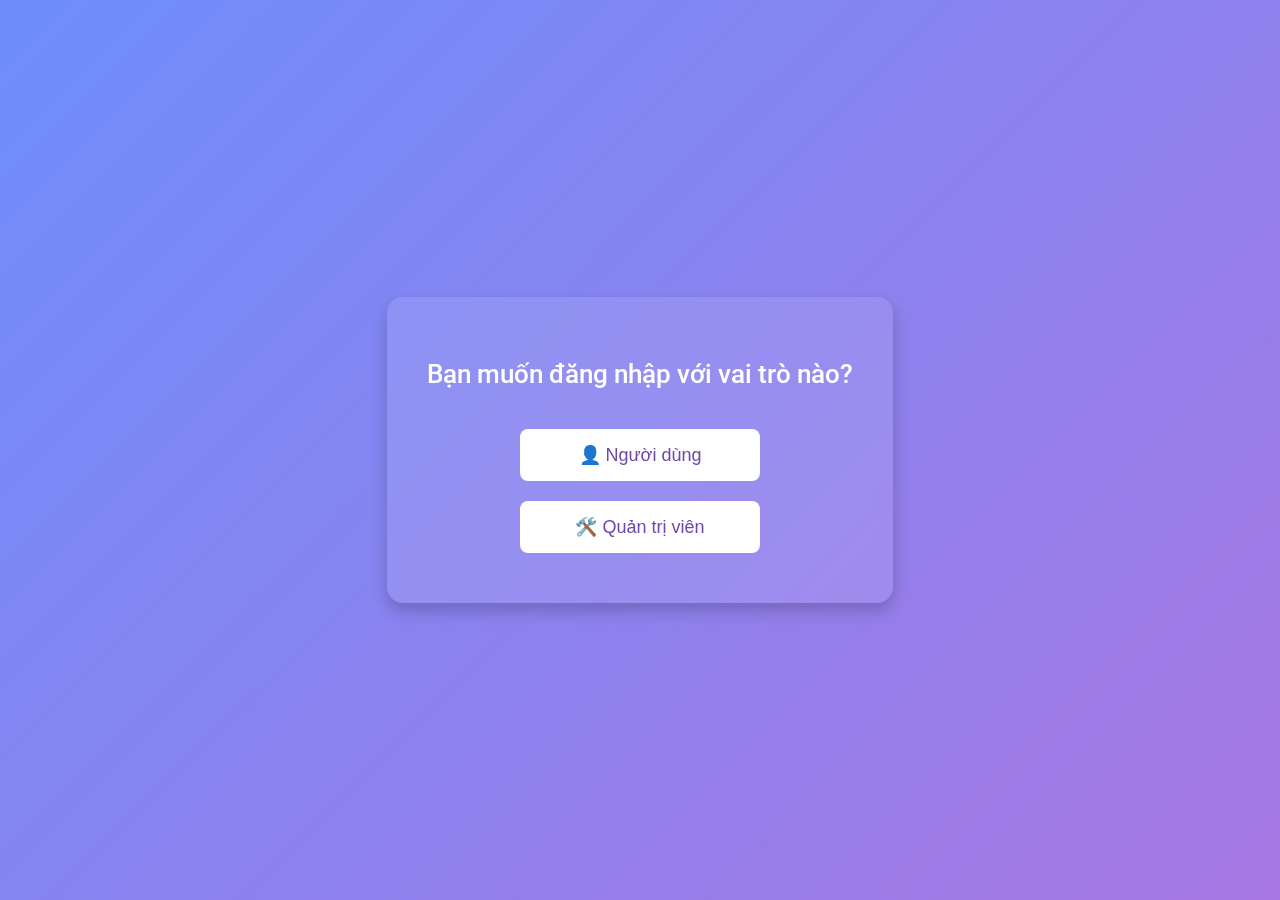
<file: index.html>
<!DOCTYPE html>
<html lang="vi">

<head>

  <meta charset="UTF-8" />
  <title>Chuyển hướng...</title>
  <script>
    window.location.href = 'login.html';
  </script>
</head>

<body>
  

</body>

</html>
</file>
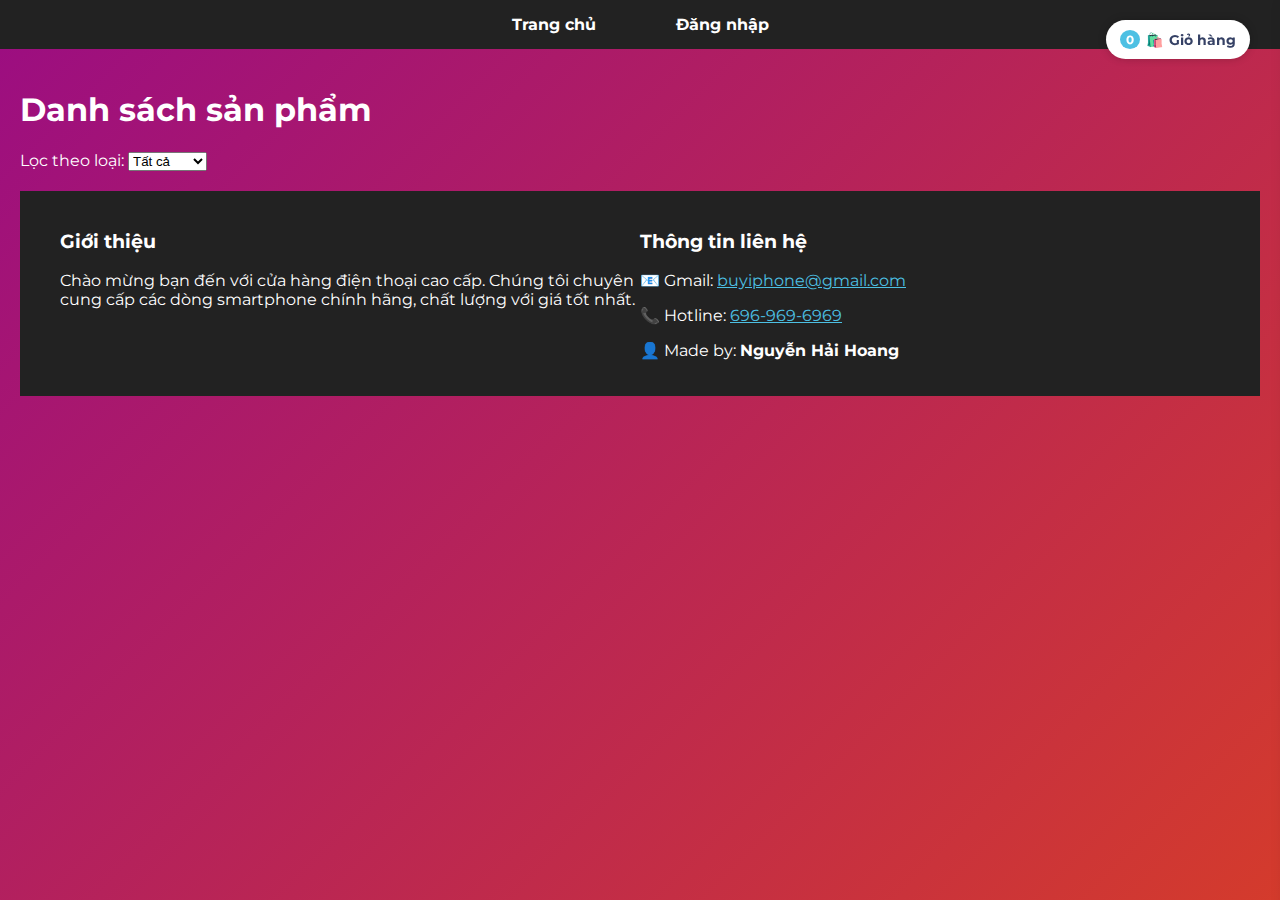
<file: home.html>
<!-- trang chủ -->
<!DOCTYPE html>
<html lang="en">

<head>
    <meta charset="UTF-8" />
    <title>Danh sách sản phẩm</title>
    <!-- giỏ hàng css  -->
    <link rel="stylesheet" href="./css/cart.css" />

    <!-- CSS -->
    <link rel="stylesheet" href="./css/style.css" />
    <!-- Google Fonts + FontAwesome -->
    <link href="https://fonts.googleapis.com/css2?family=Montserrat:wght@400;600&display=swap" rel="stylesheet">
    <link rel="stylesheet" href="https://cdnjs.cloudflare.com/ajax/libs/font-awesome/6.5.0/css/all.min.css" />
</head>

<body>
    <!-- header  -->
    <header style="background: #222; padding: 15px;">
        <nav style="display: flex; justify-content: center; gap: 40px;">
            <a href="home.html" style="color: white; text-decoration: none; font-weight: bold;">Trang chủ</a>
            <!-- <a href="admin.html" style="color: white; text-decoration: none; font-weight: bold;">Sản phẩm</a> -->
            <a href="index.html" style="color: white; text-decoration: none; font-weight: bold;">Đăng nhập</a>
        </nav>
    </header>

    <div class="page">
        <h1>Danh sách sản phẩm</h1>

        <!-- giỏ hàng  -->
        <!-- Nút mở giỏ hàng -->
        <nav id="main-nav">
            <a class="cart-button" href="#">
                <span class="bag-count" id="cart-count">0</span>
                <span class="bag-icon">🛍️</span>
                <span class="bag-label">Giỏ hàng</span>
            </a>
        </nav>

        <!-- Giỏ hàng slide-in -->
        <aside id="sidebar-cart">
            <main>
                <a href="#" class="close-button"><span class="close-icon">×</span></a>
                <h2>🛒 Giỏ hàng <span class="count" id="cart-count-header">0</span></h2>
                <div class="cart-footer">
                    <div class="total">
                        <span>Tổng:</span>
                        <strong id="cart-total">$0</strong>
                    </div>
                    <button id="btnCheckout" class="checkout-btn">Thanh toán</button>
                </div>
                <ul class="cart-items" id="cart-items">
                    <!-- Danh sách sản phẩm sẽ được JS render -->
                </ul>
            </main>
        </aside>


        <!-- Lớp phủ nền -->
        <div id="sidebar-cart-curtain"></div>

        <!-- Dropdown -->
        <label for="productType">Lọc theo loại:</label>
        <select id="productType">
            <option value="all">Tất cả</option>
            <option value="iphone">iPhone</option>
            <option value="samsung">Samsung</option>
        </select>

        <!-- Danh sách sản phẩm -->
        <div id="productList" class="product-list grid"></div>

        <!-- Giỏ hàng -->
        <!-- <h2>Giỏ hàng</h2>
        <table border="1" width="100%">
            <thead>
                <tr>
                    <th>Ảnh</th>
                    <th>Tên</th>
                    <th>Giá</th>
                    <th>Số lượng</th>
                    <th>Thao tác</th>
                </tr>
            </thead>
            <tbody id="cartTableBody"></tbody>
        </table>
        <h3 id="totalPrice">Tổng tiền: $0</h3>
        <button id="btnCheckout">Thanh toán</button>
    </div> -->

        <footer style="background-color: #222; color: #fff; padding: 20px 40px;">
            <div style="display: flex; justify-content: space-between; flex-wrap: wrap;">
                <!-- Giới thiệu ngắn -->
                <div style="flex: 1; min-width: 250px;">
                    <h3>Giới thiệu</h3>
                    <p>Chào mừng bạn đến với cửa hàng điện thoại cao cấp. Chúng tôi chuyên cung cấp các dòng smartphone
                        chính hãng, chất lượng với giá tốt nhất.</p>
                </div>

                <!-- Thông tin liên hệ -->
                <div style="flex: 1; min-width: 250px;">
                    <h3>Thông tin liên hệ</h3>
                    <p>📧 Gmail: <a href="mailto:buyiphone@gmail.com" style="color: #4dc0e3;">buyiphone@gmail.com</a>
                    </p>
                    <p>📞 Hotline: <a href="tel:6969696969" style="color: #4dc0e3;">696-969-6969</a></p>
                    <p>👤 Made by: <strong>Nguyễn Hải Hoang</strong></p>
                </div>
            </div>
        </footer>

        <!-- giỏ hàng JS  -->
        <script src="https://code.jquery.com/jquery-3.7.0.min.js"></script>
        <script src="./js/controllers/cart.js"></script>

        <!-- JS -->
        <script type="module" src="./js/controllers/main.js"></script>
</body>

</html>
</file>
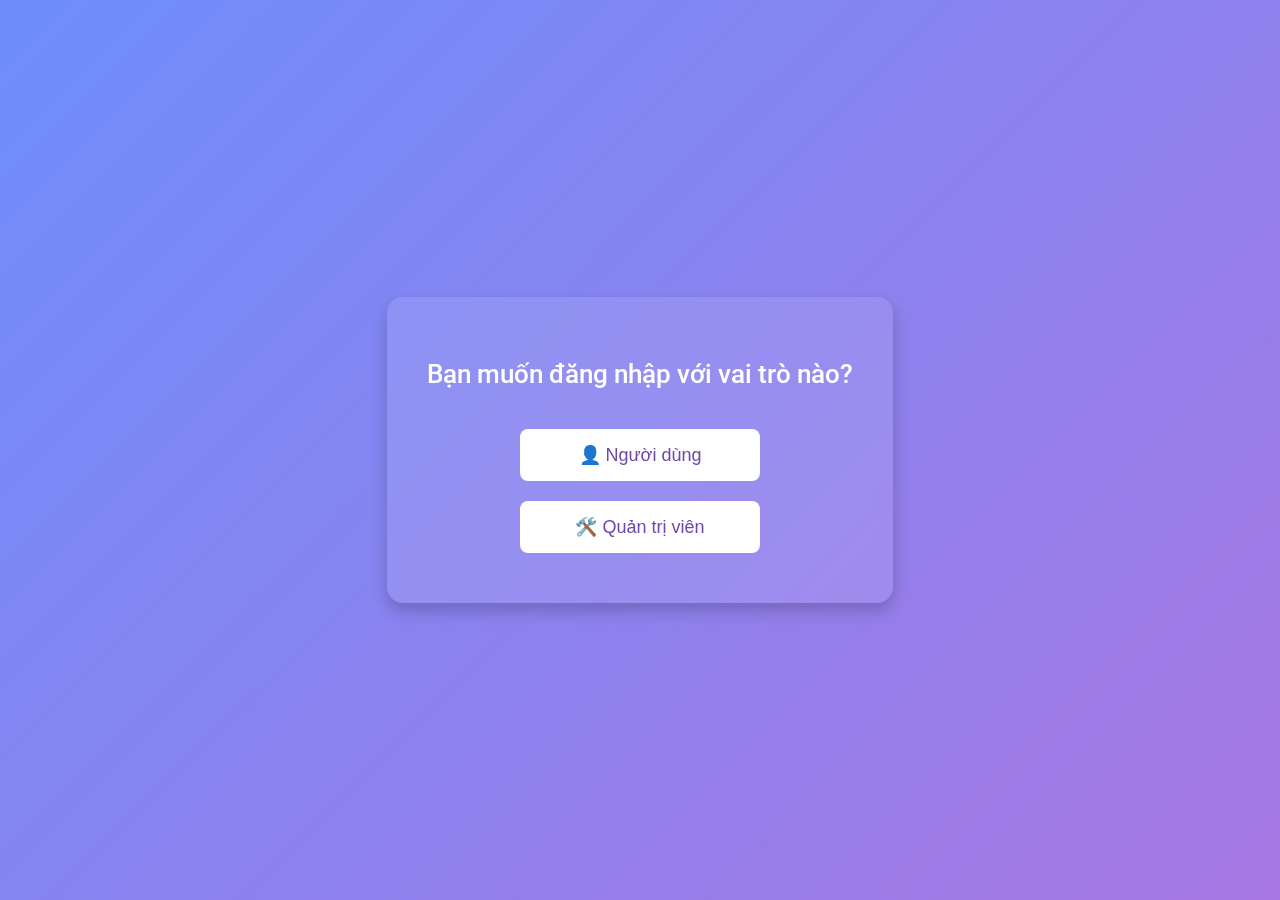
<file: login.html>
<!DOCTYPE html>
<html lang="vi">
<head>
  <meta charset="UTF-8" />
  <title>Chọn vai trò</title>
  <meta name="viewport" content="width=device-width, initial-scale=1.0" />
  <!-- Google Fonts -->
  <link href="https://fonts.googleapis.com/css2?family=Roboto:wght@500&display=swap" rel="stylesheet">

  <style>
    * {
      box-sizing: border-box;
    }

    body {
      font-family: 'Roboto', sans-serif;
      display: flex;
      justify-content: center;
      align-items: center;
      height: 100vh;
      margin: 0;
      background: linear-gradient(135deg, #6e8efb, #a777e3);
      color: #fff;
    }

    .container {
      text-align: center;
      background: rgba(255, 255, 255, 0.1);
      padding: 40px;
      border-radius: 16px;
      box-shadow: 0 8px 16px rgba(0,0,0,0.2);
      backdrop-filter: blur(8px);
    }

    h2 {
      margin-bottom: 30px;
      font-size: 26px;
      font-weight: 500;
    }

    button {
      width: 240px;
      padding: 15px 0;
      margin: 10px 0;
      font-size: 18px;
      font-weight: 500;
      border: none;
      border-radius: 8px;
      background-color: #ffffff;
      color: #6e48aa;
      cursor: pointer;
      transition: all 0.3s ease;
    }

    button:hover {
      background-color: #f1f1f1;
      transform: scale(1.05);
    }
  </style>
</head>
<body>
  <div class="container">
    <h2>Bạn muốn đăng nhập với vai trò nào?</h2>
    <button onclick="loginAs('user')">👤 Người dùng</button>
    <br />
    <button onclick="loginAs('admin')">🛠️ Quản trị viên</button>
  </div>

  <!-- JS -->
  <script src="js/controllers/login.js"></script>
</body>
</html>
</file>
<file: css/cart.css>
@import url("https://fonts.googleapis.com/css?family=Montserrat&display=swap");

body {
  font-family: 'Montserrat', sans-serif;
}

body.show-sidebar-cart {
  overflow: hidden;
  height: 100%;
}

/* Giỏ hàng button */
#main-nav {
  position: fixed;
  top: 20px;
  right: 30px;
  z-index: 1000;
}

.cart-button {
  display: flex;
  align-items: center;
  padding: 10px 14px;
  background: white;
  border-radius: 20px;
  color: #354165;
  font-weight: bold;
  font-size: 14px;
  box-shadow: 0 0 8px rgba(0, 0, 0, 0.2);
  text-decoration: none;
}

.cart-button .bag-icon {
  margin: 0 6px;
}

.cart-button .bag-count {
  background: #4dc0e3;
  color: white;
  font-size: 12px;
  padding: 2px 6px;
  border-radius: 50%;
}

/* Overlay */
#sidebar-cart-curtain {
  display: none;
  position: fixed;
  z-index: 999;
  inset: 0;
  background-color: rgba(0, 0, 0, 0.4);
}

/* Sidebar */
#sidebar-cart {
  width: 360px;
  height: 100vh;
  position: fixed;
  top: 0;
  right: -400px;
  background: #fff;
  color: #333;
  z-index: 1001;
  transition: right 0.3s ease-in-out;
  box-shadow: -5px 0 15px rgba(0, 0, 0, 0.1);
  padding: 20px 15px 80px;
  overflow-y: auto;
}

body.show-sidebar-cart #sidebar-cart {
  right: 0;
}

body.show-sidebar-cart #sidebar-cart-curtain {
  display: block;
}

.close-button {
  position: absolute;
  top: 15px;
  left: 15px;
  font-size: 18px;
  color: #999;
  text-decoration: none;
}

h2 {
  margin-top: 40px;
  font-size: 20px;
  text-align: center;
  color: #354165;
}

/* Danh sách sản phẩm */
.products {
  list-style: none;
  padding: 0;
  margin: 20px 0;
}

.product {
  display: flex;
  align-items: center;
  gap: 10px;
  padding: 10px 0;
  border-bottom: 1px solid #f0f0f0;
}

.product img {
  width: 60px;
  height: 60px;
  object-fit: contain;
  border-radius: 6px;
  border: 1px solid #ccc;
}

.product-details {
  flex: 1;
}

.product-details h3 {
  margin: 0;
  font-size: 14px;
  font-weight: 600;
  color: #333;
}

.qty-price {
  display: flex;
  justify-content: space-between;
  align-items: center;
  margin-top: 4px;
}

.qty {
  display: flex;
  align-items: center;
}

.qty input {
  width: 40px;
  height: 26px;
  text-align: center;
  border: 1px solid #ccc;
  margin: 0 4px;
  border-radius: 4px;
}

.qty button {
  width: 24px;
  height: 24px;
  border: 1px solid #ccc;
  background: #eee;
  cursor: pointer;
  border-radius: 4px;
  font-weight: bold;
}

.qty button:hover {
  background: #4dc0e3;
  color: #fff;
}

.price {
  color: #4dc0e3;
  font-weight: bold;
  margin-left: 10px;
}

.remove-button {
  color: crimson;
  font-size: 18px;
  cursor: pointer;
  margin-left: 8px;
}

/* Tổng tiền */
.totals {
  margin-top: 20px;
  padding-top: 15px;
  border-top: 1px solid #eee;
  text-align: center;
}

.subtotal .label {
  font-weight: bold;
  margin-right: 5px;
}

.subtotal .amount {
  color: #4dc0e3;
  font-weight: bold;
  font-size: 18px;
}

/* Thanh toán */
#btnCheckout {
  display: inline-block;
  margin-top: 10px;
  padding: 10px 24px;
  background-color: #4dc0e3;
  color: white;
  font-weight: bold;
  border: none;
  border-radius: 6px;
  cursor: pointer;
  transition: background 0.3s;
}

#btnCheckout:hover {
  background-color: #3aacc4;
}
</file>
<file: css/style.css>
body {
  margin: 0;
  font-family: 'Montserrat', sans-serif;
  background: linear-gradient(135deg, #9b0d82, #d43b2c);
  color: white;
  min-height: 100vh;
}

.page {
  padding: 20px;
}

/* --- Danh sách sản phẩm --- */
.grid {
  display: grid;
  grid-template-columns: repeat(auto-fill, minmax(250px, 1fr));
  justify-content: center; 
  gap: 40px;
  margin-top: 20px;
  max-width: 1200px; 
  margin-left: auto;
  margin-right: auto;
}


.card {
  background-color: #000;
  border-radius: 20px;
  overflow: hidden;
  position: relative;
  transition: all 0.3s ease;
  padding-bottom: 20px;
  display: flex;
  flex-direction: column;
  justify-content: space-between;
}

.card:hover {
  transform: translateY(-5px);
}

.card .top {
  padding: 10px 15px;
  display: flex;
  justify-content: space-between;
  align-items: center;
}

.card .top i {
  font-size: 20px;
}

.card .status {
  color: #8bc34a;
  font-style: italic;
}

.card img {
  width: 100%;
  height: 160px;
  object-fit: contain;
}

.card .info {
  background-color: #333;
  padding: 15px;
  border-bottom-left-radius: 20px;
  border-bottom-right-radius: 20px;
  text-align: center;
  transition: max-height 0.3s ease;
}

.card .info h3 {
  margin: 0;
  font-size: 1.1rem;
  color: #fff;
}

.card .info .desc {
  font-size: 0.9rem;
  color: #bbb;
  margin: 5px 0;
}

.card .info .price {
  color: #ff5252;
  font-weight: bold;
  margin: 8px 0;
}

.card .info button {
  background-color: #00c853;
  border: none;
  color: white;
  padding: 6px 12px;
  border-radius: 20px;
  cursor: pointer;
  margin-top: 5px;
  font-weight: bold;
  transition: background-color 0.3s ease;
}

.card .info button:hover {
  background-color: #00b342;
}
.card {
  display: flex;
  flex-direction: column;
  justify-content: space-between;
}

.card .info {
  flex-grow: 1;
  display: flex;
  flex-direction: column;
  justify-content: flex-end;
  padding: 15px;
  background-color: #333;
  border-bottom-left-radius: 20px;
  border-bottom-right-radius: 20px;
  text-align: center;
}

.card .info h3 {
  margin-bottom: 5px;
}

.card .info .desc {
  flex-grow: 1;
  margin-bottom: 10px;
}

/* header  */
header {
  background: #111;
  padding: 15px 0;
}

header nav a {
  color: white;
  text-decoration: none;
  margin: 0 20px;
  font-size: 16px;
  font-weight: bold;
  transition: color 0.3s;
}

header nav a:hover {
  color: #4dc0e3;
}
</file>
